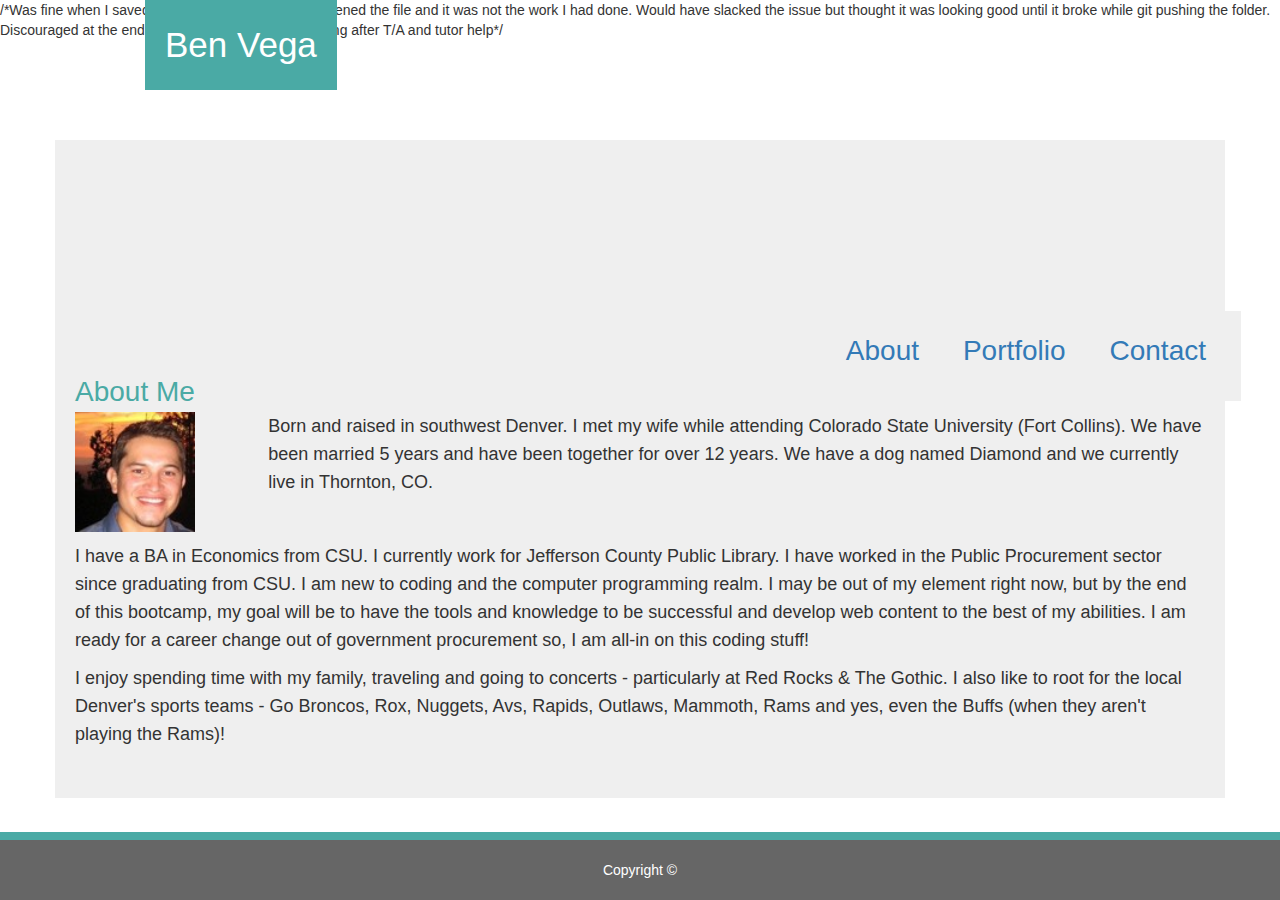
<file: index.html>
/*Was fine when I saved then I did a git push and reopened the file and it was not the work I had done. Would have slacked the issue but thought it was looking good until it broke while git pushing the folder. Discouraged at the end of it and I'll see what I did wrong after T/A and tutor help*/ 

<!DOCTYPE html>
<html lang="en">

<head>
    <meta charset="UTF-8">
    <meta name="viewport" content="width=device-width, initial-scale=1.0">
    <meta http-equiv="X-UA-Compatible" content="ie=edge">
    <title>Ben Vega's Bio</title>
    <link rel="stylesheet" type="text/css" href="/assets/style.css">

    <link rel="stylesheet" href="https://maxcdn.bootstrapcdn.com/bootstrap/3.3.7/css/bootstrap.min.css" integrity="sha384-BVYiiSIFeK1dGmJRAkycuHAHRg32OmUcww7on3RYdg4Va+PmSTsz/K68vbdEjh4u"
        crossorigin="anonymous">
</head>

<body>

    <div class="container">
        <div class="row">
            <div class="col-sm-2">
                <div class="navbar">
                    <div class="container">
                        <ul class="float-right">
                            <li><a href="index.html">About</a></li>
                            <li><a href="portfolio.html">Portfolio</a></li>
                            <li><a href="contact.html">Contact</a></li>
                        </ul>
                        <div id="BV">
                            Ben Vega
                        </div>
                    </div>
                </div>
            </div>
            <div class="wrapper">
                <section id="content">
                    <div class="row">
                        <div class="col-sm-12">
                            <div id="AboutMe">
                                About Me<br>
                            </div>
                        </div>
                    </div>
                    <div class="row">
                        <div class="col-sm-2">
                            <p><img src="images/BVega_Headshot1.jpg" alt="Ben Vega" width="120" height="120" id="bio-image">
                            </p>
                        </div>
                        <div class="col-sm-10">
                            <p>Born and raised in southwest Denver. I met my wife while attending Colorado State
                                University (Fort
                                Collins). We have been married 5 years and have been together for over 12 years. We
                                have a
                                dog named Diamond and we currently live in Thornton, CO.
                            </p>
                        </div>
                    </div>
                    <div class="row">
                        <div class="col-sm-12">
                            <p>I have a BA in Economics from CSU. I currently work for Jefferson County Public
                                Library.
                                I have
                                worked in the Public Procurement sector since graduating from CSU. I am new to
                                coding
                                and the
                                computer programming realm. I may be out of my element right now, but by the end of
                                this
                                bootcamp,
                                my goal will be to have the tools and knowledge to be successful and develop web
                                content to the
                                best of my abilities. I am ready for a career change out of government procurement
                                so,
                                I am
                                all-in
                                on this coding stuff!
                            </p>
                        </div>
                    </div>
                    <div class="row">
                        <div class="col-sm-12">
                            <p>I enjoy spending time with my family, traveling and going to concerts -
                                particularly at
                                Red
                                Rocks &
                                The Gothic. I also like to root for the local Denver's sports teams - Go
                                Broncos, Rox,
                                Nuggets,
                                Avs, Rapids, Outlaws, Mammoth, Rams and yes, even the Buffs (when they aren't
                                playing
                                the
                                Rams)!
                            </p>
                        </div>
                    </div>
                </section>
            </div>
        </div>
    </div>
    <div class="row">
        <div class="col-sm-12">
            <div id="footer">Copyright &copy;
            </div>
        </div>
    </div>

</body>

</html>
</file>
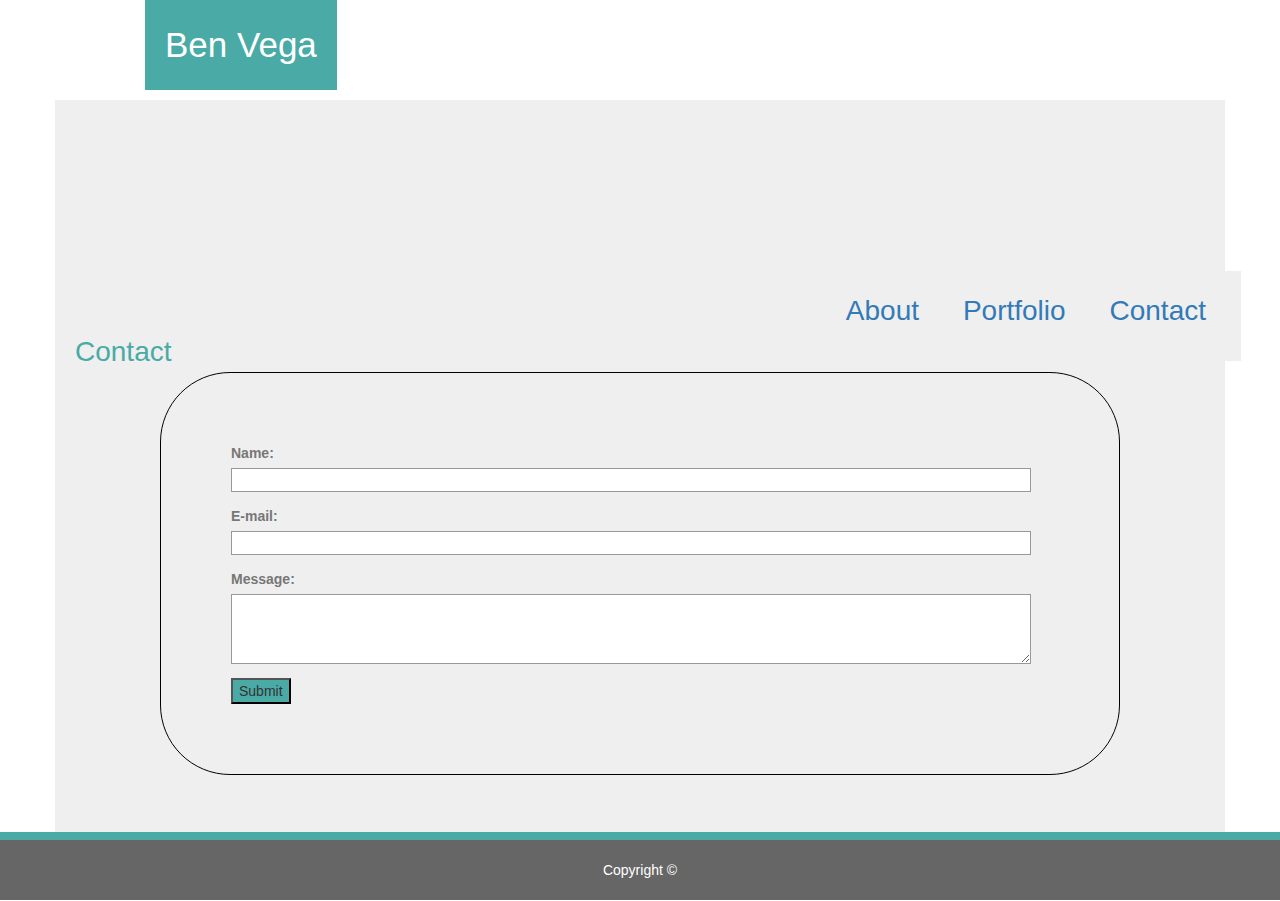
<file: contact.html>
<!DOCTYPE html>
<html lang="en">

<head>
    <meta charset="UTF-8">
    <meta name="viewport" content="width=device-width, initial-scale=1.0">
    <meta http-equiv="X-UA-Compatible" content="ie=edge">

    <title>Ben Vega Contact Page</title>

    <link rel="stylesheet" type="text/css" href="assets/style.css">

    <link rel="stylesheet" href="https://maxcdn.bootstrapcdn.com/bootstrap/3.3.7/css/bootstrap.min.css" integrity="sha384-BVYiiSIFeK1dGmJRAkycuHAHRg32OmUcww7on3RYdg4Va+PmSTsz/K68vbdEjh4u"
        crossorigin="anonymous">

</head>

<body>

    <div class="container">
        <div class="row">
            <div class="col-sm-2">
                <div class="navbar">
                    <div class="container">
                        <ul class="float-right">
                            <li><a href="index.html">About</a></li>
                            <li><a href="portfolio.html">Portfolio</a></li>
                            <li><a href="contact.html">Contact</a></li>
                        </ul>
                        <div id="BV">
                            Ben Vega
                        </div>
                    </div>
                </div>
            </div>
            <div class="wrapper">
                <section id="content">
                    <div class="row">
                        <div class="col-sm-12">
                            <div id="Contact">
                                Contact<br>
                            </div>
                        </div>
                    </div>
                    <div class="row">
                        <div class="col-sm-12">
                            <form action="/my-handling-form-page" method="post">
                                <div>
                                    <label for="name">Name:</label>
                                    <input type="text" id="name" name="user_name">
                                </div>
                                <div>
                                    <label for="mail">E-mail:</label>
                                    <input type="email" id="mail" name="user_mail">
                                </div>
                                <div>
                                    <label for="msg">Message:</label>
                                    <textarea id="msg" name="user_message"></textarea>
                                </div>
                                <div class="button">
                                    <button type="submit">Submit</button>
                                </div>
                            </form>
                        </div>
                    </div>
                </section>
            </div>
        </div>
    </div>

    <div class="row">
        <div class="col-sm-12">
            <div id="footer">Copyright &copy;
            </div>
        </div>
    </div>

    <br><br><br>
</body>

</html>
</file>
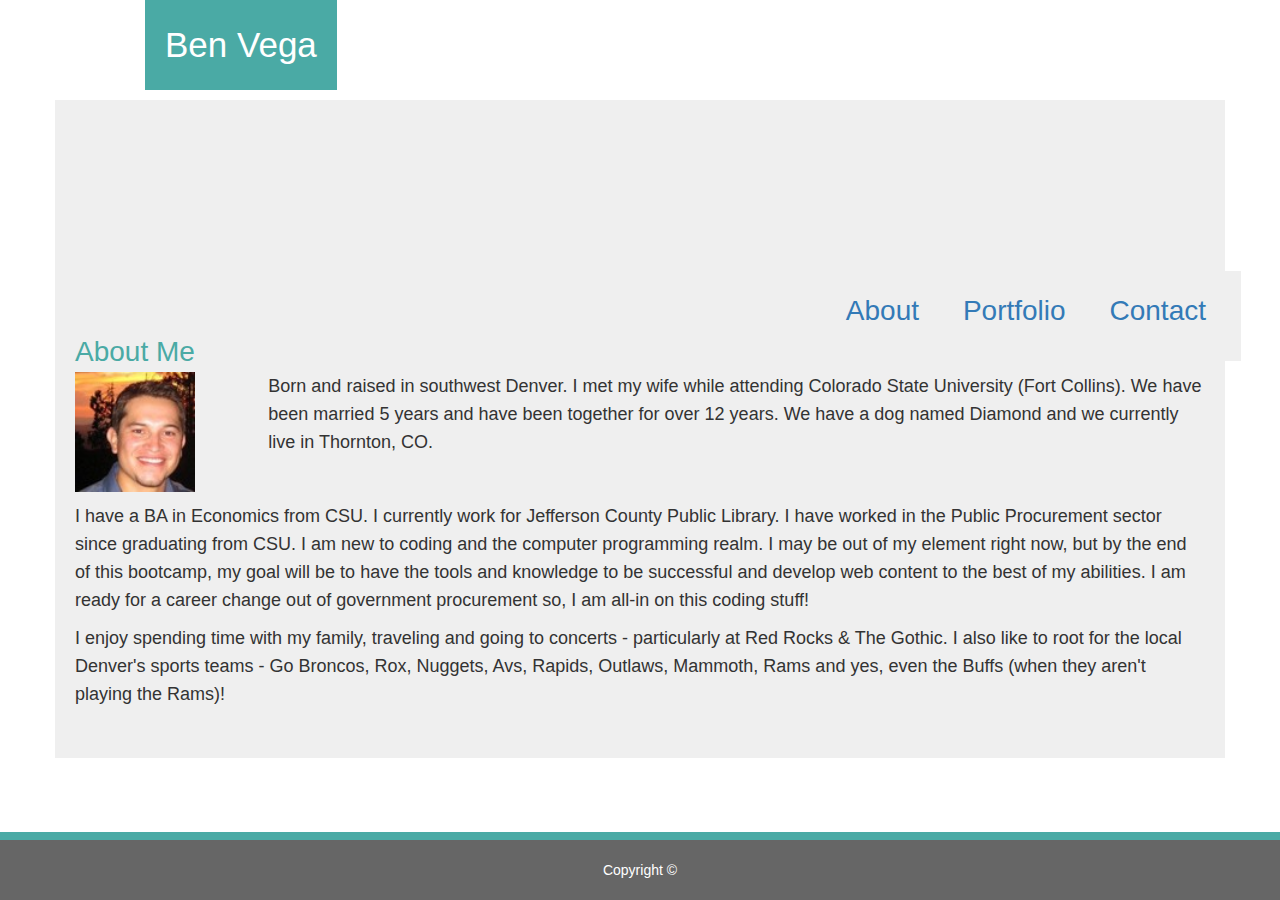
<file: portfolio.html>
<!DOCTYPE html>
<html lang="en">

<head>
    <meta charset="UTF-8">
    <meta name="viewport" content="width=device-width, initial-scale=1.0">
    <meta http-equiv="X-UA-Compatible" content="ie=edge">
    <title>Ben Vega's Portfolio</title>
    <link rel="stylesheet" type="text/css" href="/assets/style.css">

    <link rel="stylesheet" href="https://maxcdn.bootstrapcdn.com/bootstrap/3.3.7/css/bootstrap.min.css" integrity="sha384-BVYiiSIFeK1dGmJRAkycuHAHRg32OmUcww7on3RYdg4Va+PmSTsz/K68vbdEjh4u"
        crossorigin="anonymous">
</head>

<body>

    <div class="container">
        <div class="row">
            <div class="col-sm-2">
                <div class="navbar">
                    <div class="container">
                        <ul class="float-right">
                            <li><a href="index.html">About</a></li>
                            <li><a href="portfolio.html">Portfolio</a></li>
                            <li><a href="contact.html">Contact</a></li>
                        </ul>
                        <div id="BV">
                            Ben Vega
                        </div>
                    </div>
                </div>
            </div>
            <div class="wrapper">
                <section id="content">
                    <div class="row">
                        <div class="col-sm-12">
                            <div id="AboutMe">
                                About Me<br>
                            </div>
                        </div>
                    </div>
                    <div class="row">
                        <div class="col-sm-2">
                            <p><img src="images/BVega_Headshot1.jpg" alt="Ben Vega" width="120" height="120" id="bio-image">
                            </p>
                        </div>
                        <div class="col-sm-10">
                            <p>Born and raised in southwest Denver. I met my wife while attending Colorado State
                                University (Fort
                                Collins). We have been married 5 years and have been together for over 12 years. We
                                have a
                                dog named Diamond and we currently live in Thornton, CO.
                            </p>
                        </div>
                    </div>
                    <div class="row">
                        <div class="col-sm-12">
                            <p>I have a BA in Economics from CSU. I currently work for Jefferson County Public
                                Library.
                                I have
                                worked in the Public Procurement sector since graduating from CSU. I am new to
                                coding
                                and the
                                computer programming realm. I may be out of my element right now, but by the end of
                                this
                                bootcamp,
                                my goal will be to have the tools and knowledge to be successful and develop web
                                content to the
                                best of my abilities. I am ready for a career change out of government procurement
                                so,
                                I am
                                all-in
                                on this coding stuff!
                            </p>
                        </div>
                    </div>
                    <div class="row">
                        <div class="col-sm-12">
                            <p>I enjoy spending time with my family, traveling and going to concerts -
                                particularly at
                                Red
                                Rocks &
                                The Gothic. I also like to root for the local Denver's sports teams - Go
                                Broncos, Rox,
                                Nuggets,
                                Avs, Rapids, Outlaws, Mammoth, Rams and yes, even the Buffs (when they aren't
                                playing
                                the
                                Rams)!
                            </p>
                        </div>
                    </div>
                </section>
            </div>
        </div>
    </div>
    <div class="row">
        <div class="col-sm-12">
            <div id="footer">Copyright &copy;
            </div>
        </div>
    </div>

    <br><br><br>

</body>

</html>
</file>
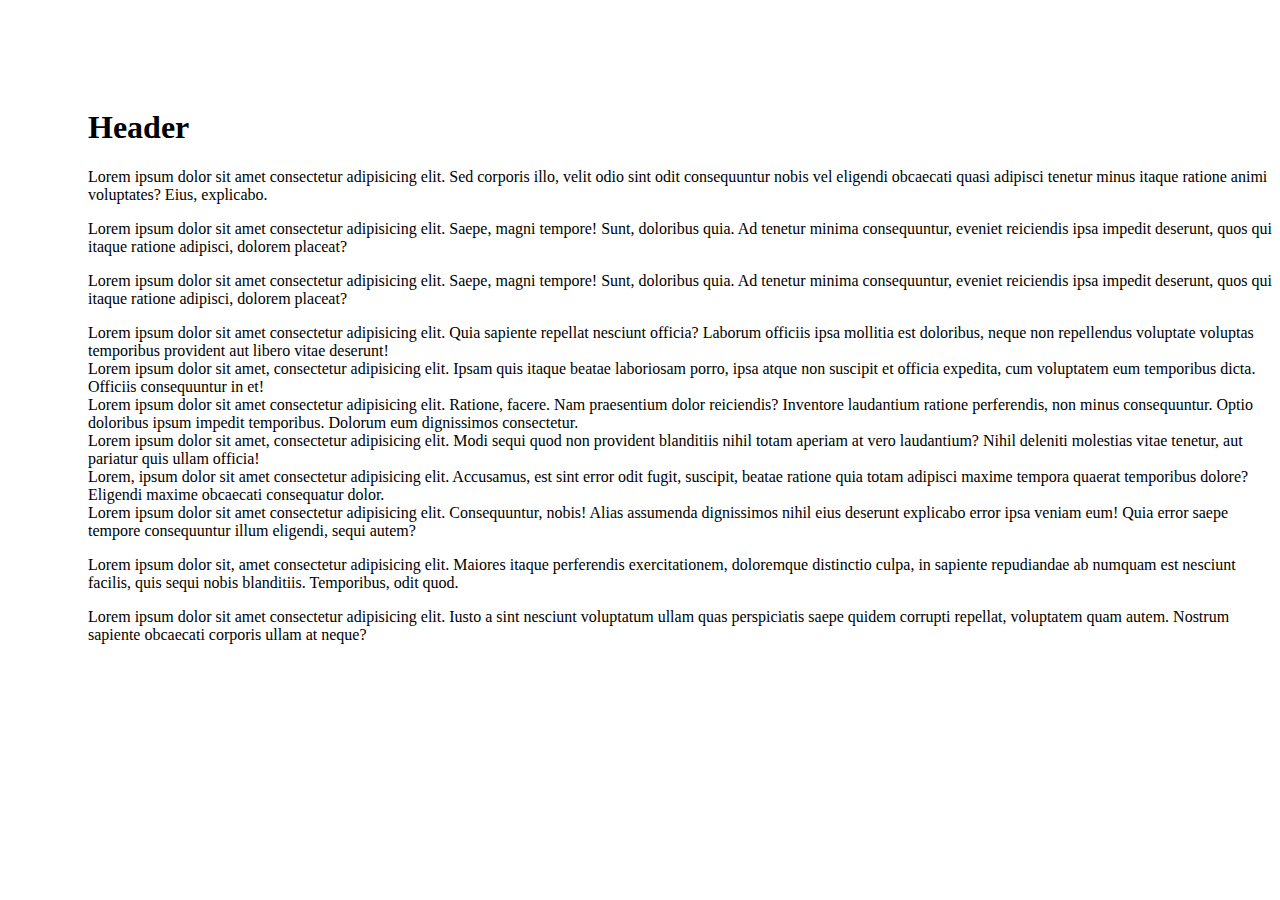
<file: assets/Websites/Bootstrap_Ex3.html>
<!DOCTYPE html>
<html lang="en">

<head>
    <meta charset="UTF-8">
    <meta name="viewport" content="width=device-width, initial-scale=1.0">
    <meta http-equiv="X-UA-Compatible" content="ie=edge">
    <title></title>

    <link rel="stylesheet" href="https://stackpath.bootstrapcdn.com/bootstrap/4.1.3/css/bootstrap.min.css" integrity="sha384-MCw98/SFnGE8fJT3GXwEOngsV7Zt27NXFoaoApmYm81iuXoPkFOJwJ8ERdknLPMO"
        crossorigin="anonymous">

</head>

<body>

    <style>
        .container {
            text-align: left;
            margin: 0;
            padding-top: 80px;
            padding-bottom: 200px;
            padding-left: 80px;
        }
    </style>

    <div class="container">

        <div class="row-9">
            <h1>Header</h1>
        </div>

        <div class="row">
            <div class="col-sm-3">
                <p>Lorem ipsum dolor sit amet consectetur adipisicing elit. Sed corporis illo, velit odio sint odit
                    consequuntur nobis vel eligendi obcaecati quasi adipisci tenetur minus itaque ratione animi
                    voluptates? Eius, explicabo.</p>
            </div>
            <div class="col-sm-3">
                <p>Lorem ipsum dolor sit amet consectetur adipisicing elit. Saepe, magni tempore! Sunt, doloribus quia.
                    Ad tenetur minima consequuntur, eveniet reiciendis ipsa impedit deserunt, quos qui itaque ratione
                    adipisci, dolorem placeat?</p>
            </div>

            <div class="col-sm-3">
                <p>Lorem ipsum dolor sit amet consectetur adipisicing elit. Saepe, magni tempore! Sunt, doloribus quia.
                    Ad tenetur minima consequuntur, eveniet reiciendis ipsa impedit deserunt, quos qui itaque ratione
                    adipisci, dolorem placeat?</p>
            </div>
        </div>
        <div class="row">
            <div class="col-sm-2">Lorem ipsum dolor sit amet consectetur adipisicing elit. Quia sapiente repellat nesciunt
                officia? Laborum officiis ipsa mollitia est doloribus, neque non repellendus voluptate voluptas
                temporibus provident aut libero vitae deserunt!</div>
            <div class="col-sm-2">Lorem ipsum dolor sit amet, consectetur adipisicing elit. Ipsam quis itaque beatae
                laboriosam porro, ipsa atque non suscipit et officia expedita, cum voluptatem eum temporibus dicta.
                Officiis consequuntur in et!</div>
            <div class="col-sm-2">Lorem ipsum dolor sit amet consectetur adipisicing elit. Ratione, facere. Nam praesentium
                dolor reiciendis? Inventore laudantium ratione perferendis, non minus consequuntur. Optio doloribus
                ipsum impedit temporibus. Dolorum eum dignissimos consectetur.</div>
            <div class="col-sm-2">Lorem ipsum dolor sit amet, consectetur adipisicing elit. Modi sequi quod non provident
                blanditiis nihil totam aperiam at vero laudantium? Nihil deleniti molestias vitae tenetur, aut pariatur
                quis ullam officia!</div>
            <div class="col-sm-2">Lorem, ipsum dolor sit amet consectetur adipisicing elit. Accusamus, est sint error odit
                fugit, suscipit, beatae ratione quia totam adipisci maxime tempora quaerat temporibus dolore? Eligendi
                maxime obcaecati consequatur dolor.</div>
            <div class="col-sm-2">Lorem ipsum dolor sit amet consectetur adipisicing elit. Consequuntur, nobis! Alias
                assumenda dignissimos nihil eius deserunt explicabo error ipsa veniam eum! Quia error saepe tempore
                consequuntur illum eligendi, sequi autem?</div>
        </div>

        <div class="row">
            <div class="col-sm-6">
                <p>Lorem ipsum dolor sit, amet consectetur adipisicing elit. Maiores itaque perferendis exercitationem,
                    doloremque distinctio culpa, in sapiente repudiandae ab numquam est nesciunt facilis, quis sequi
                    nobis blanditiis. Temporibus, odit quod.</p>
            </div>
            <div class="col-sm-6">
                <p>Lorem ipsum dolor sit amet consectetur adipisicing elit. Iusto a sint nesciunt voluptatum ullam quas
                    perspiciatis saepe quidem corrupti repellat, voluptatem quam autem. Nostrum sapiente obcaecati
                    corporis ullam at neque?</p>
            </div>
        </div>
    </div>
    </div>

</body>

</html>
</file>
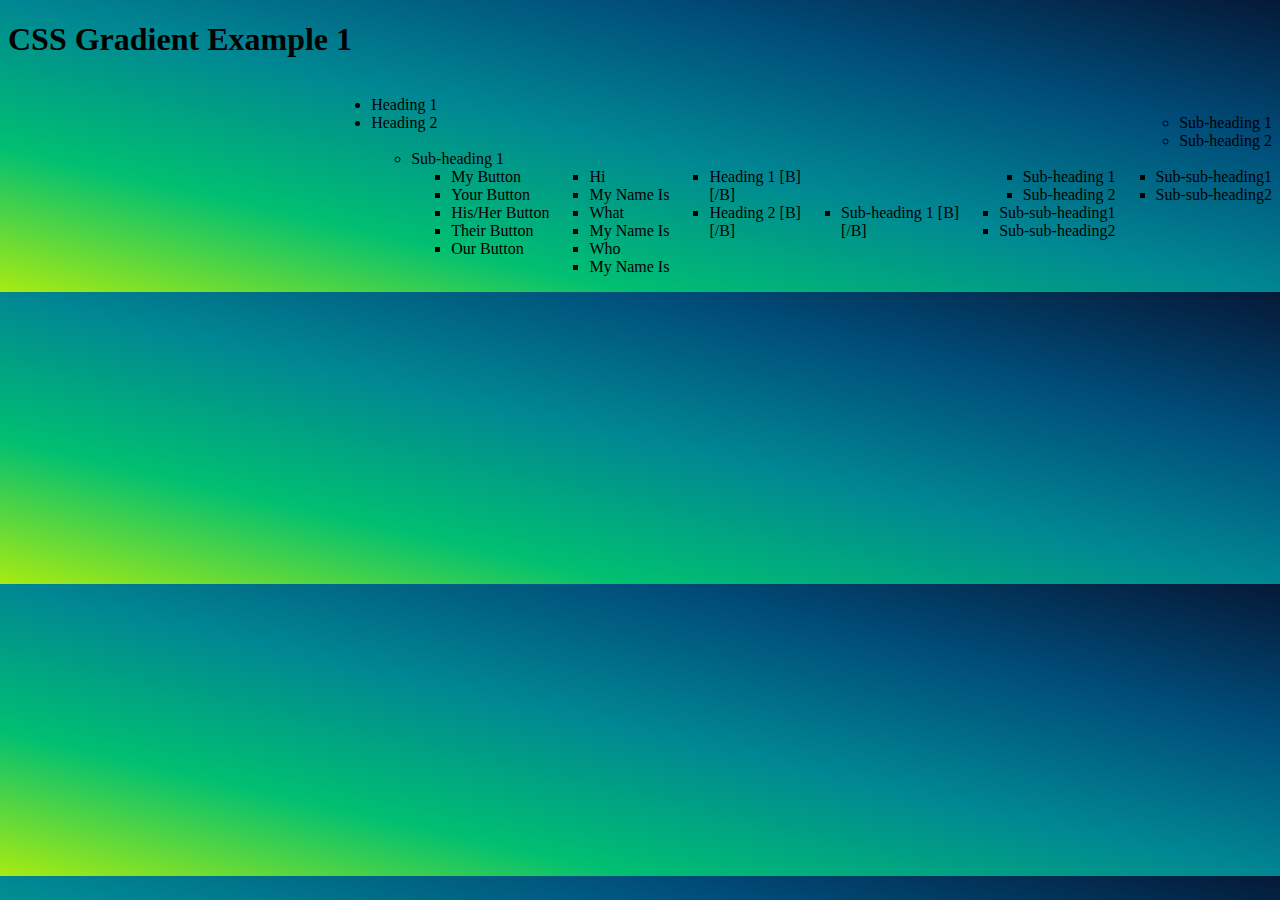
<file: assets/Websites/CSSGradient_Ex1.html>
<!DOCTYPE html>
<html lang="en">
<head>
    <meta charset="UTF-8">
    <meta name="viewport" content="width=device-width, initial-scale=1.0">
    <meta http-equiv="X-UA-Compatible" content="ie=edge">
    <title>CSS Gradient</title>
    <link rel="stylesheet" type="text/css" href="CSSGradient_Ex1.css">
</head>
<body>
    <h1>CSS Gradient Example 1</h1>

    <ul class="level1">
        <li>Heading 1</li>
    <ul class="level2">
        <li>Sub-heading 1</li>
        <li>Sub-heading 2</li>
    </ul>
        <li>Heading 2</li>
    <ul class="level2">
        <li>Sub-heading 1</li>
    <ul class="level3">
        <li>Sub-sub-heading1</li>
        <li>Sub-sub-heading2</li>
    </ul>
    
        <ul class="level1">
            <li>Heading 1
        <ul class="level2">
            <li>Sub-heading 1</li>
            <li>Sub-heading 2</li>
        </ul>
            [B]</li>[/B]             
            <li>Heading 2
        <ul class="level2">
            <li>Sub-heading 1
        <ul class="level3">
            <li>Sub-sub-heading1</li>
            <li>Sub-sub-heading2</li>
        </ul>
            [B]</li>[/B]
        </ul>
            [B]</li>[/B]
        </ul>


    <ul>
        <li>Hi</li>
        <li>My Name Is</li>
        <li>What</li>
        <li>My Name Is</li>
        <li>Who</li>
        <li>My Name Is</li>        
    </ul>

    <ul>
        <li>My Button</li>
        <li>Your Button</li>
        <li>His/Her Button</li>
        <li>Their Button</li>
        <li>Our Button</li>
    </ul>


</body>
</html>
</file>
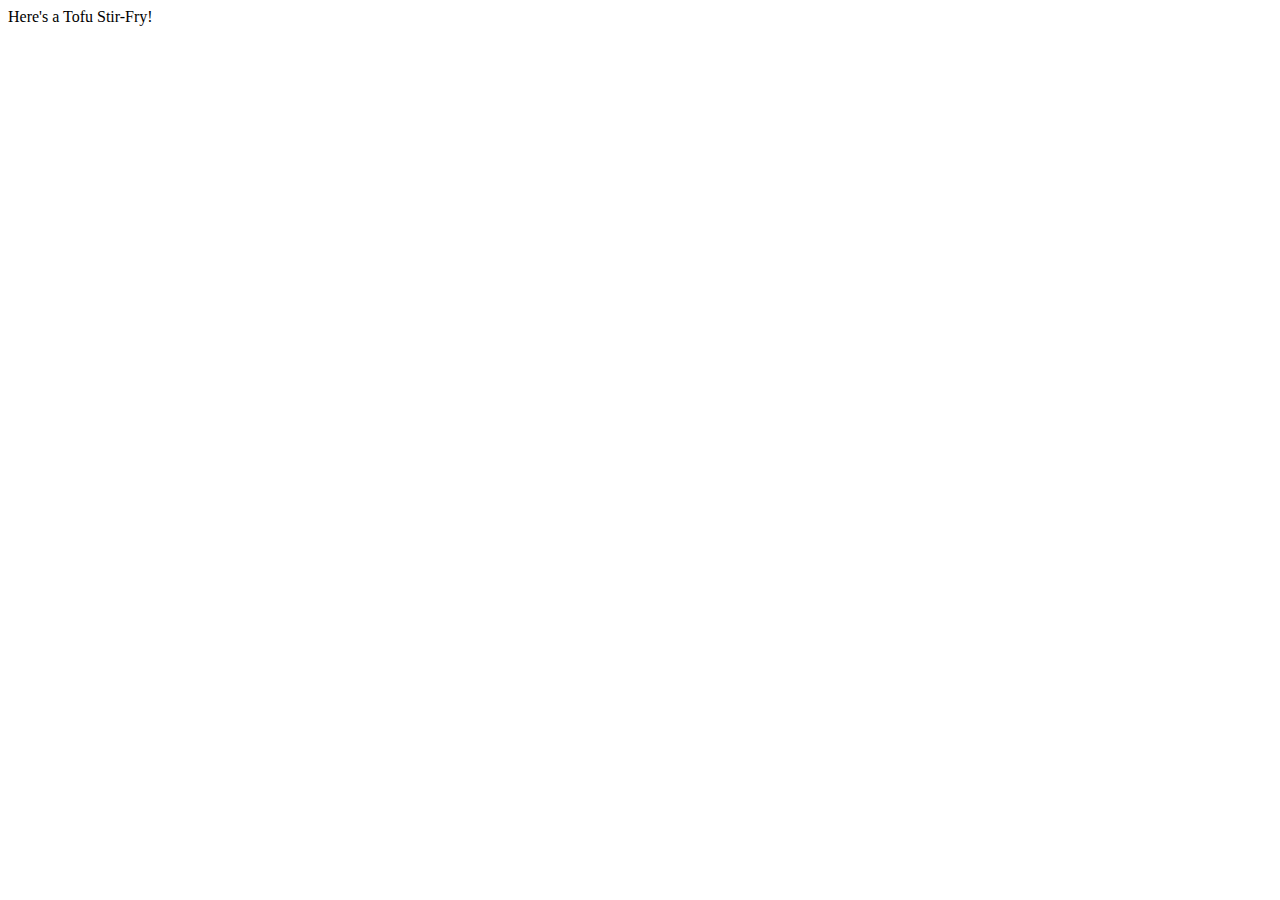
<file: assets/Websites/Lesson_3.1_Javascript_Dinner.html>
<!DOCTYPE html>
<html lang="en">

<head>
    <meta charset="UTF-8">
    <meta name="viewport" content="width=device-width, initial-scale=1.0">
    <meta http-equiv="X-UA-Compatible" content="ie=edge">
    <title>Data types, user input, conditional logic</title>
</head>

<body>

<script type="text/javascript">

// ask the user if they want steak
// have one option if they choose steak, and another option if they choose no steak
// ask the user what year they were born
// tell them whether they can have sake or not!

var eatSteak = confirm("do you eat steak?");

if(eatSteak) {
    alert("Here's a Steak Sandwhich");
    document.write("Here's a Steak Sandwich!")
} else {
    alert("Here's a Tofu Stir-Fry!");
    document.write("Here's a Tofu Stir-Fry!");
}

var age = prompt("how old are you?");
 if(age>20) {
     alert("Sake Bomb Coming up!");
 } 
 else if (age<20){
     alert("NO Sake for you!")
 }
 
 else {
     alert("Go home")
}

</script>

</body>

</html>
</file>
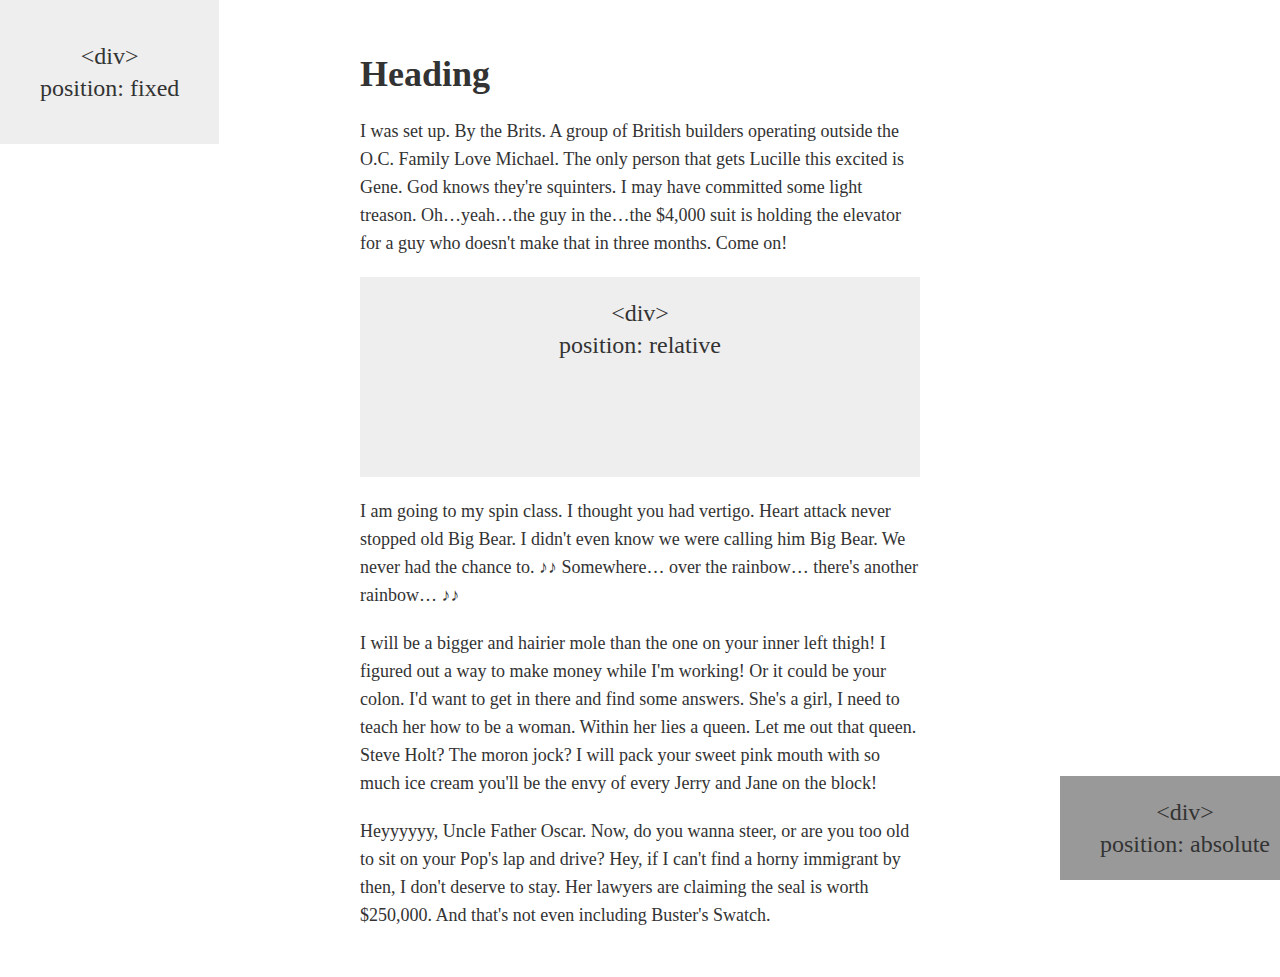
<file: assets/Websites/Positioning_1.3.html>
<!DOCTYPE html>
<html lang="en">

<head>
    <meta charset="UTF-8">
    <meta name="viewport" content="width=device-width, initial-scale=1.0">
    <meta http-equiv="X-UA-Compatible" content="ie=edge">
    <title>Positioning</title>
    <link rel="stylesheet" type="text/css" href="style.css">
</head>

<body>

    <div id="fixed">
        &lt;div&gt;<br>
        position: fixed
    </div>


    <div class="wrapper">

        <section id="content">

            <h1> Heading </h1>

            <p>I was set up. By the Brits. A group of British builders operating outside the O.C. Family Love Michael.
                The only person that gets Lucille this excited is Gene. God knows they're squinters. I may have
                committed some light treason. Oh…yeah…the guy in the…the $4,000 suit is holding the elevator for a guy
                who doesn't make that in three months. Come on!</p>

            <div id="relative">
                &lt;div&gt;<br>
                position: relative
            </div>
            <div id="absolute">
                &lt;div&gt;<br>
                position: absolute
            </div>

            <p>I am going to my spin class. I thought you had vertigo. Heart attack never stopped old Big Bear. I
                didn't even know we were calling him Big Bear. We never had the chance to. ♪♪ Somewhere… over the
                rainbow… there's another rainbow… ♪♪</p>

            <p>I will be a bigger and hairier mole than the one on your inner left thigh! I figured out a way to make
                money while I'm working! Or it could be your colon. I'd want to get in there and find some answers.
                She's a girl, I need to teach her how to be a woman. Within her lies a queen. Let me out that queen.
                Steve Holt? The moron jock? I will pack your sweet pink mouth with so much ice cream you'll be the envy
                of every Jerry and Jane on the block!</p>

            <p>Heyyyyyy, Uncle Father Oscar. Now, do you wanna steer, or are you too old to sit on your Pop's lap and
                drive? Hey, if I can't find a horny immigrant by then, I don't deserve to stay. Her lawyers are
                claiming the seal is worth $250,000. And that's not even including Buster's Swatch.</p>

        </section>
    </div>
</body>

</html>
</file>
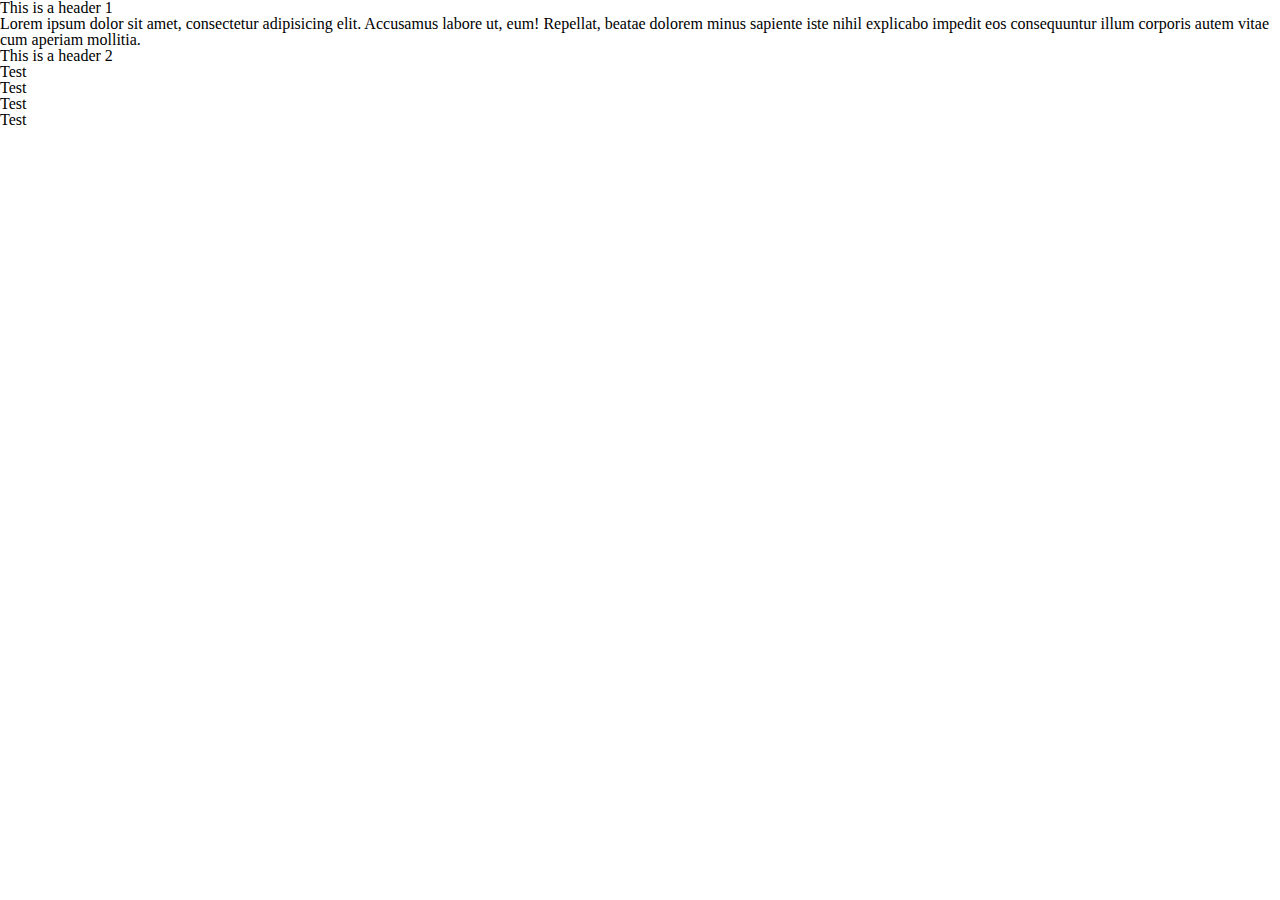
<file: assets/Websites/Reset_Example.html>
<!-- Reset.css -->
<!DOCTYPE html>
<html lang="en-us">


  <head>

        <link rel="stylesheet" type="text/css" href="Reset_Example_css.css">

    <meta charset="UTF-8">
    <title>Example Page</title>
    <!-- Once a reset.css is used uncomment the following line to see how this stylesheet works-->
    <!--Try enabling and then disabling it more than once.-->
    <!-- <link rel="stylesheet" href="reset.css"> -->
    
  </head>
  <body>
  <h1>This is a header 1</h1>
  <p>Lorem ipsum dolor sit amet, consectetur adipisicing elit. Accusamus labore ut, eum! Repellat, beatae dolorem minus sapiente iste nihil explicabo impedit eos consequuntur illum corporis autem vitae cum aperiam mollitia.</p>
  <h2>This is a header 2</h2>
  <ul>
    <li>Test</li>
    <li>Test</li>
    <li>Test</li>
    <li>Test</li>
  </ul>
  </body>
</html>
</file>
<file: assets/style.css>
* {
    box-sizing: border-box;
}

/*not recognizing*/
body {
    background-color: yellow;
    font-size: 24px;
    line-height: 32px;
    color: #333;
}

#BV {
    background: #4aaaa5;
    position: fixed;
    padding: 20px;
    text-align: center;
    margin: 0;
    top: 0;
    left: 145px;
    font-family: 'Arial', 'Helvetica Neue', Helvetica, sans-serif;
    font-size: 35px;
    color: white;
}

.navbar {
    position: fixed;
    width: 100%;
    min-height: 58px;
    top: 50px;
    
  }

  .navbar li {
    position: relative;
    display: inline;
    list-style: none;
    padding: 20px;
    font-size: 28px;
    color: #34ccc4;
  }

  .float-right {
    float: right;
  }

.wrapper {
    width: 100%;
    margin: 0 auto 0 auto;
    padding: 20px;
    background-color: #efefef;
    margin-top: 100px;
}

p {
    font-size: 18px;
    line-height: 28px;
    margin-bottom: 20px;
}

#AboutMe {
    background: #efefef;
    font-family: 'Arial', 'Helvetica Neue', Helvetica, sans-serif;
    font-size: 28px;
    color: #4aaaa5;
}

#Portfolio {
    background: #efefef;
    font-family: 'Arial', 'Helvetica Neue', Helvetica, sans-serif;
    font-size: 28px;
    color: #4aaaa5;
}

#Contact {
    background: #efefef;
    font-family: 'Arial', 'Helvetica Neue', Helvetica, sans-serif;
    font-size: 28px;
    color: #4aaaa5;
}
#footer {
    background: #666666;
    width: 100%;
    text-align: center;
    color: white;
    margin: 0;
    bottom: 0;
    position: fixed;
    padding: 20px;
    border-top: 8px solid #4aaaa5;
}

/* PORTFOLIO PAGE */
.container {
    background: #efefef;
    width: 100%;
    margin: 0 auto 0 auto;
    padding: 20px;
    background-color: #efefef;
    margin-top: 100px;

}

/* CONTACT PAGE */
form {
    margin: 0 auto 0 auto;
    width: 960px;
    padding: 5em;
    border: 1px solid black;
    border-radius: 5em;
    margin-bottom: 25px;
  }
  
  form div + div {
    margin-top: 1em;
  }
  
  label {
    display: inline-block;
    width: 100px;
    text-align: left;
    font-family: Arial, Helvetica Neue, Helvetica, sans-serif;
  color: #777 
  }
  
  input, textarea {
  
    font: 1em sans-serif;
    width: 800px;
    box-sizing: border-box;
    border: 1px solid #999;
  }
  
  input:focus, textarea:focus {
  
    border-color: #000;
  }
  
  textarea {
  
    vertical-align: top;
    height: 5em;
  }
  
  .button {
  
    padding-right: 80px; 
  }
  
  button {
   
    margin-left: .5em;
    background-color: #4aaaa5;
    color: white;
  }

@media only screen and (max-width: 980px) {
    body {
        background-color: lightblue;
    }
}

@media only screen and (max-width: 768px) {
    body {
        background-color: lightblue;
    }
}

@media only screen and (max-width: 640px) {
    body {
        background-color: lightblue;
    }
}
</file>
<file: assets/Websites/CSSGradient_Ex1.css>
body {
    background-image: linear-gradient(to bottom left, #051937, #004d7a, #008793, #00bf72, #a8eb12);
}
ul1:hover {
    background-color: red;
}

ul {
    float: right;
}
</file>
<file: assets/Websites/style.css>
* {
    box-sizing: border-box;
}

body {
    font-size: 24px;
    line-height: 32px;
    color: #333;

}

#fixed {
    background: #eee;
    position: fixed;
    padding: 40px;
    text-align: center;
    margin: 0;
    top: 0;
    left: 0;
}

.wrapper {
    width: 600px;
    margin: 0 auto 0 auto;
    padding: 20px;
}

h1 {
    font-size: 36px;
    line-height: 45px;
    margin-bottom: 20px;
}

p {
    font-size: 18px;
    line-height: 28px;
    margin-bottom: 20px;

}
#relative {
    background: #eee;
    position: relative;
    padding: 20px;
    margin-bottom: 20px;
    text-align: center;
    height: 200px;

}

#absolute {
    background: #999;
    width: 250px;
    position: absolute;
    padding: 20px;
    margin-bottom: 20px;
    text-align: center;
    bottom: 0;
    right: -30px


}
</file>
